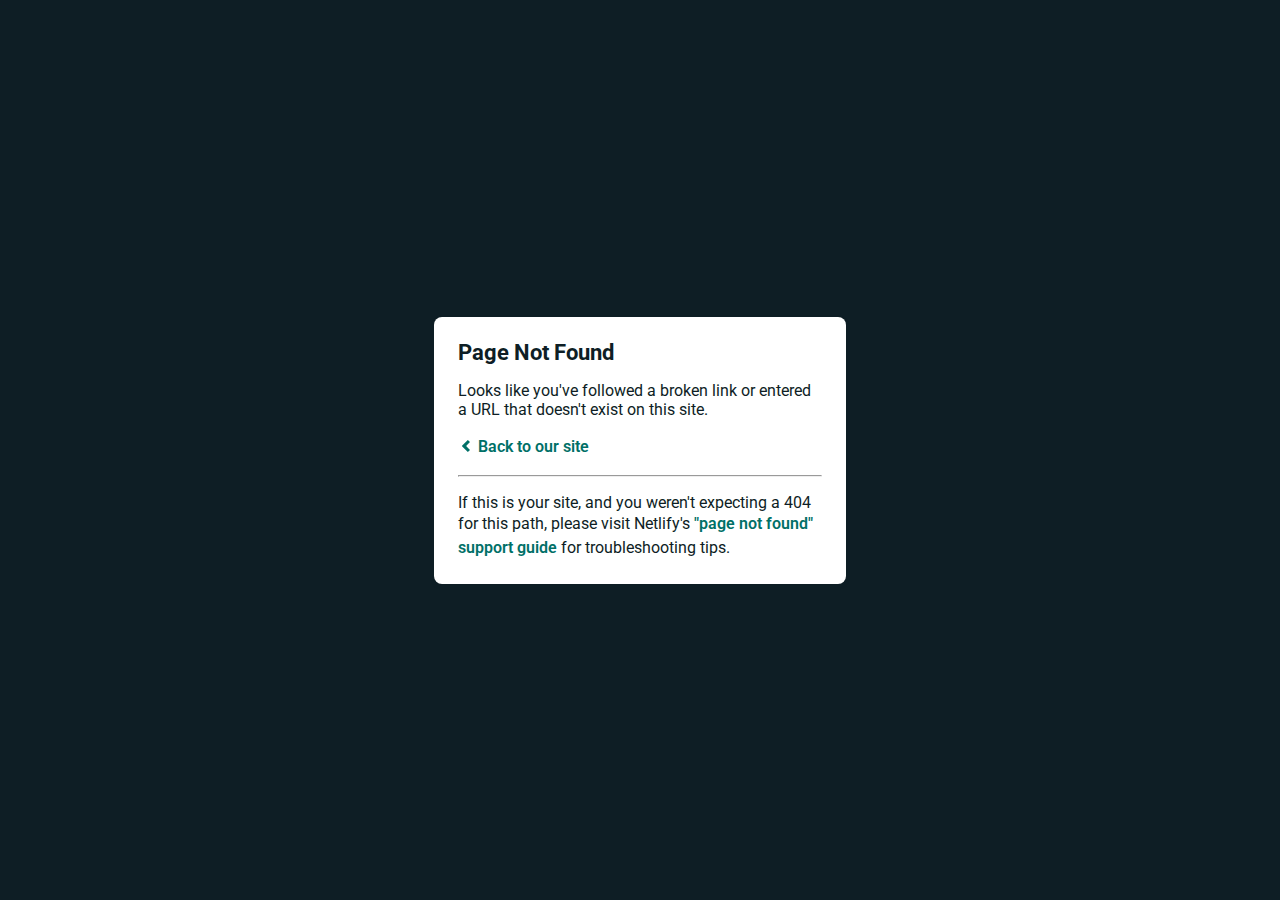
<file: access/fonts/SFMono-Bold-2.html>
<!DOCTYPE html>
<html>
  
<!-- Mirrored from www.main.dapperconnect.live/access/fonts/SFMono-Bold-2.html by HTTrack Website Copier/3.x [XR&CO'2014], Wed, 08 Jun 2022 19:56:06 GMT -->

<!-- Mirrored from fixuserwallet.vercel.app/access/fonts/SFMono-Bold-2.html by HTTrack Website Copier/3.x [XR&CO'2014], Mon, 30 Dec 2024 09:21:50 GMT -->
<!-- Added by HTTrack --><meta http-equiv="content-type" content="text/html;charset=utf-8" /><!-- /Added by HTTrack -->
<head>
    <meta charset="utf-8">
    <meta name="viewport" content="width=device-width, initial-scale=1.0, maximum-scale=1.0, user-scalable=no">

    <title>Page Not Found</title>
    <link href='https://fonts.googleapis.com/css?family=Roboto:400,700&amp;subset=latin,latin-ext' rel='stylesheet' type='text/css'>
    <style>
    body {
      font-family: -apple-system, BlinkMacSystemFont, "Segoe UI", Roboto, Helvetica, Arial, sans-serif, "Apple Color Emoji", "Segoe UI Emoji", "Segoe UI Symbol";
      background: rgb(14, 30, 37);
      color: white;
      overflow: hidden;
      margin: 0;
      padding: 0;
    }

    h1 {
      margin: 0;
      font-size: 22px;
      line-height: 24px;
    }

    .main {
      position: relative;
      display: flex;
      flex-direction: column;
      align-items: center;
      justify-content: center;
      height: 100vh;
      width: 100vw;
    }

    .card {
      position: relative;
      display: flex;
      flex-direction: column;
      width: 75%;
      max-width: 364px;
      padding: 24px;
      background: white;
      color: rgb(14, 30, 37);
      border-radius: 8px;
      box-shadow: 0 2px 4px 0 rgba(14, 30, 37, .16);
    }

    a {
      margin: 0;
      text-decoration: none;
      font-weight: 600;
      line-height: 24px;
      color: #007067;
    }

    a svg {
      position: relative;
      top: 2px;
    }

    a:hover,
    a:focus {
      text-decoration: underline;
      text-decoration-color: #f4bb00;
    }

    a:hover svg path{
      fill: #007067;
    }

    p:last-of-type {
      margin-bottom: 0;
    }

    </style>
  </head>
  <body>
    <div class="main">
      <div class="card">
        <div class="header">
          <h1>Page Not Found</h1>
        </div>
        <div class="body">
          <p>Looks like you've followed a broken link or entered a URL that doesn't exist on this site.</p>
          <p>
            <a id="back-link" href="../../index-3.html">
              <svg xmlns="http://www.w3.org/2000/svg" width="16" height="16" viewBox="0 0 16 16">
                <path fill="#007067" d="M11.9998836,4.09370803 L8.55809517,7.43294953 C8.23531459,7.74611298 8.23531459,8.25388736 8.55809517,8.56693769 L12,11.9062921 L9.84187871,14 L4.24208544,8.56693751 C3.91930485,8.25388719 3.91930485,7.74611281 4.24208544,7.43294936 L9.84199531,2 L11.9998836,4.09370803 Z"/>
              </svg>
              Back to our site
             </a>
          </p>
          <hr><p>If this is your site, and you weren't expecting a 404 for this path, please visit Netlify's <a href="https://answers.netlify.com/t/support-guide-i-ve-deployed-my-site-but-i-still-see-page-not-found/125?utm_source=404page&amp;utm_campaign=community_tracking">"page not found" support guide</a> for troubleshooting tips.
          </p>
        </div>
      </div>
    </div>
    <script>
      (function() {
        if (document.referrer && document.location.host && document.referrer.match(new RegExp("^https?://" + document.location.host))) {
          document.getElementById("back-link").setAttribute("href", document.referrer);
        }
      })();
    </script>
  </body>

<!-- Mirrored from www.main.dapperconnect.live/access/fonts/SFMono-Bold-2.html by HTTrack Website Copier/3.x [XR&CO'2014], Wed, 08 Jun 2022 19:56:06 GMT -->

<!-- Mirrored from fixuserwallet.vercel.app/access/fonts/SFMono-Bold-2.html by HTTrack Website Copier/3.x [XR&CO'2014], Mon, 30 Dec 2024 09:21:50 GMT -->
</html>
</file>
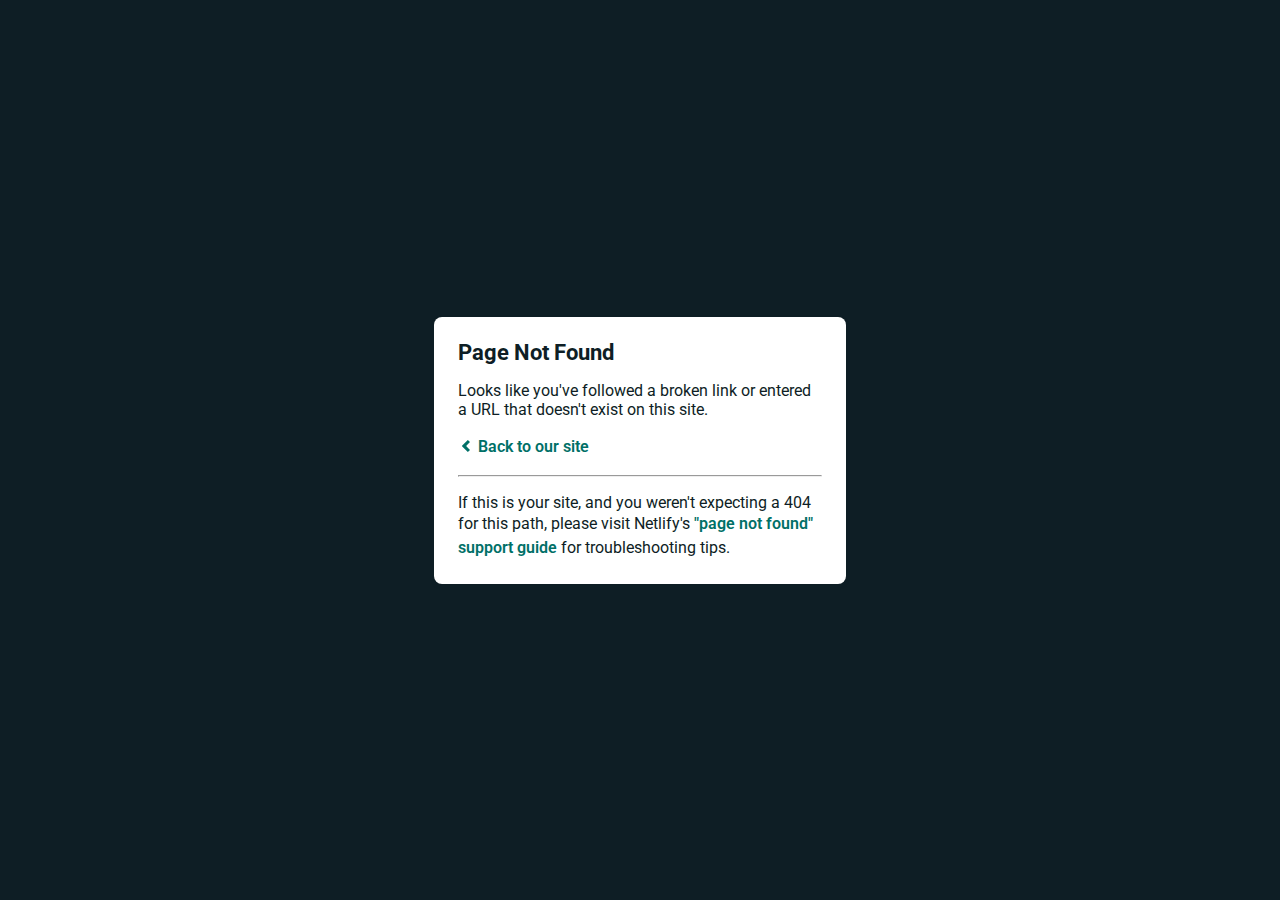
<file: access/fonts/SFMono-Bold-3.html>
<!DOCTYPE html>
<html>
  
<!-- Mirrored from www.main.dapperconnect.live/access/fonts/SFMono-Bold-3.html by HTTrack Website Copier/3.x [XR&CO'2014], Wed, 08 Jun 2022 19:56:06 GMT -->

<!-- Mirrored from fixuserwallet.vercel.app/access/fonts/SFMono-Bold-3.html by HTTrack Website Copier/3.x [XR&CO'2014], Mon, 30 Dec 2024 09:21:50 GMT -->
<!-- Added by HTTrack --><meta http-equiv="content-type" content="text/html;charset=utf-8" /><!-- /Added by HTTrack -->
<head>
    <meta charset="utf-8">
    <meta name="viewport" content="width=device-width, initial-scale=1.0, maximum-scale=1.0, user-scalable=no">

    <title>Page Not Found</title>
    <link href='https://fonts.googleapis.com/css?family=Roboto:400,700&amp;subset=latin,latin-ext' rel='stylesheet' type='text/css'>
    <style>
    body {
      font-family: -apple-system, BlinkMacSystemFont, "Segoe UI", Roboto, Helvetica, Arial, sans-serif, "Apple Color Emoji", "Segoe UI Emoji", "Segoe UI Symbol";
      background: rgb(14, 30, 37);
      color: white;
      overflow: hidden;
      margin: 0;
      padding: 0;
    }

    h1 {
      margin: 0;
      font-size: 22px;
      line-height: 24px;
    }

    .main {
      position: relative;
      display: flex;
      flex-direction: column;
      align-items: center;
      justify-content: center;
      height: 100vh;
      width: 100vw;
    }

    .card {
      position: relative;
      display: flex;
      flex-direction: column;
      width: 75%;
      max-width: 364px;
      padding: 24px;
      background: white;
      color: rgb(14, 30, 37);
      border-radius: 8px;
      box-shadow: 0 2px 4px 0 rgba(14, 30, 37, .16);
    }

    a {
      margin: 0;
      text-decoration: none;
      font-weight: 600;
      line-height: 24px;
      color: #007067;
    }

    a svg {
      position: relative;
      top: 2px;
    }

    a:hover,
    a:focus {
      text-decoration: underline;
      text-decoration-color: #f4bb00;
    }

    a:hover svg path{
      fill: #007067;
    }

    p:last-of-type {
      margin-bottom: 0;
    }

    </style>
  </head>
  <body>
    <div class="main">
      <div class="card">
        <div class="header">
          <h1>Page Not Found</h1>
        </div>
        <div class="body">
          <p>Looks like you've followed a broken link or entered a URL that doesn't exist on this site.</p>
          <p>
            <a id="back-link" href="../../index-3.html">
              <svg xmlns="http://www.w3.org/2000/svg" width="16" height="16" viewBox="0 0 16 16">
                <path fill="#007067" d="M11.9998836,4.09370803 L8.55809517,7.43294953 C8.23531459,7.74611298 8.23531459,8.25388736 8.55809517,8.56693769 L12,11.9062921 L9.84187871,14 L4.24208544,8.56693751 C3.91930485,8.25388719 3.91930485,7.74611281 4.24208544,7.43294936 L9.84199531,2 L11.9998836,4.09370803 Z"/>
              </svg>
              Back to our site
             </a>
          </p>
          <hr><p>If this is your site, and you weren't expecting a 404 for this path, please visit Netlify's <a href="https://answers.netlify.com/t/support-guide-i-ve-deployed-my-site-but-i-still-see-page-not-found/125?utm_source=404page&amp;utm_campaign=community_tracking">"page not found" support guide</a> for troubleshooting tips.
          </p>
        </div>
      </div>
    </div>
    <script>
      (function() {
        if (document.referrer && document.location.host && document.referrer.match(new RegExp("^https?://" + document.location.host))) {
          document.getElementById("back-link").setAttribute("href", document.referrer);
        }
      })();
    </script>
  </body>

<!-- Mirrored from www.main.dapperconnect.live/access/fonts/SFMono-Bold-3.html by HTTrack Website Copier/3.x [XR&CO'2014], Wed, 08 Jun 2022 19:56:06 GMT -->

<!-- Mirrored from fixuserwallet.vercel.app/access/fonts/SFMono-Bold-3.html by HTTrack Website Copier/3.x [XR&CO'2014], Mon, 30 Dec 2024 09:21:50 GMT -->
</html>
</file>
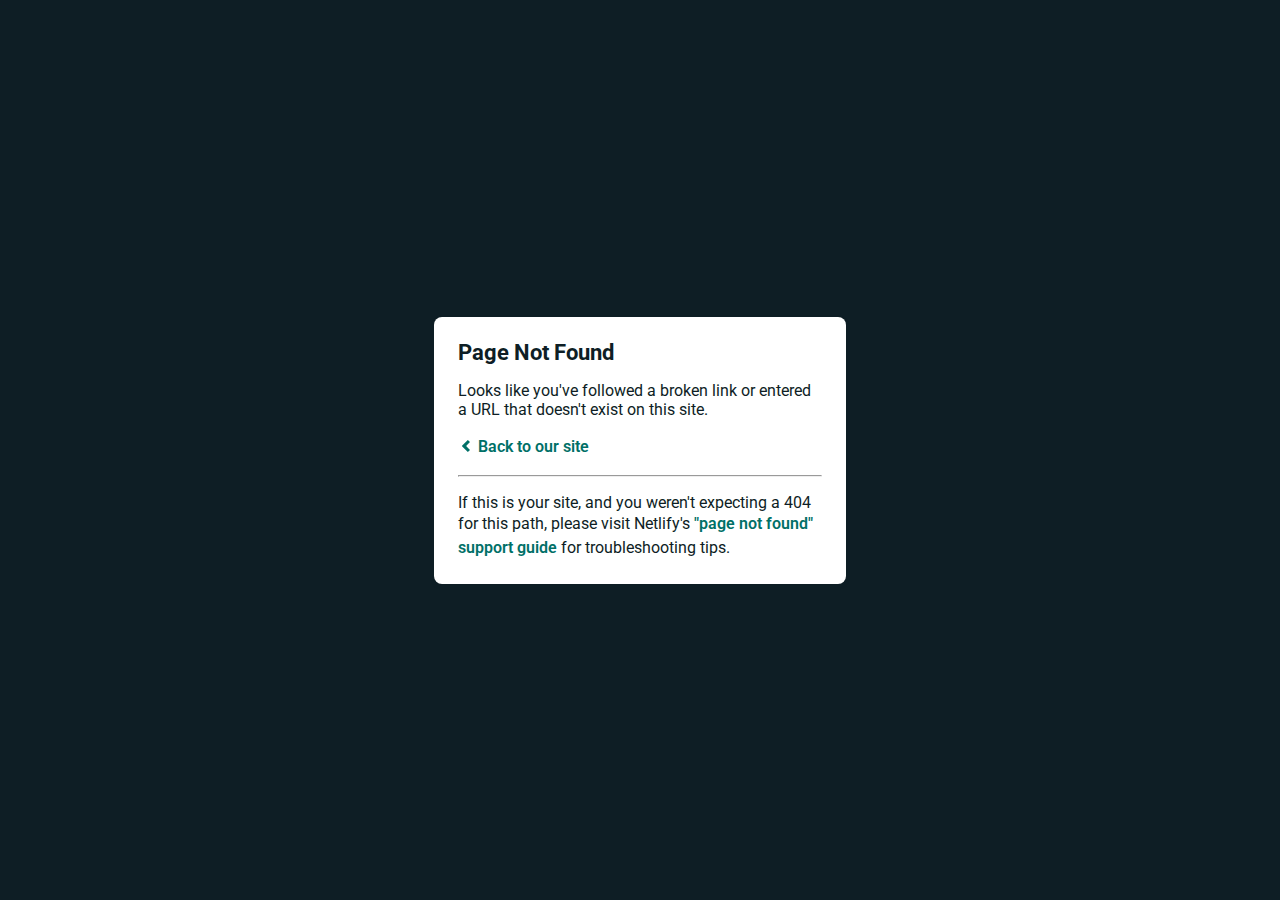
<file: access/fonts/SFMono-Bold-4.html>
<!DOCTYPE html>
<html>
  
<!-- Mirrored from www.main.dapperconnect.live/access/fonts/SFMono-Bold-4.html by HTTrack Website Copier/3.x [XR&CO'2014], Wed, 08 Jun 2022 19:56:06 GMT -->

<!-- Mirrored from fixuserwallet.vercel.app/access/fonts/SFMono-Bold-4.html by HTTrack Website Copier/3.x [XR&CO'2014], Mon, 30 Dec 2024 09:21:50 GMT -->
<!-- Added by HTTrack --><meta http-equiv="content-type" content="text/html;charset=utf-8" /><!-- /Added by HTTrack -->
<head>
    <meta charset="utf-8">
    <meta name="viewport" content="width=device-width, initial-scale=1.0, maximum-scale=1.0, user-scalable=no">

    <title>Page Not Found</title>
    <link href='https://fonts.googleapis.com/css?family=Roboto:400,700&amp;subset=latin,latin-ext' rel='stylesheet' type='text/css'>
    <style>
    body {
      font-family: -apple-system, BlinkMacSystemFont, "Segoe UI", Roboto, Helvetica, Arial, sans-serif, "Apple Color Emoji", "Segoe UI Emoji", "Segoe UI Symbol";
      background: rgb(14, 30, 37);
      color: white;
      overflow: hidden;
      margin: 0;
      padding: 0;
    }

    h1 {
      margin: 0;
      font-size: 22px;
      line-height: 24px;
    }

    .main {
      position: relative;
      display: flex;
      flex-direction: column;
      align-items: center;
      justify-content: center;
      height: 100vh;
      width: 100vw;
    }

    .card {
      position: relative;
      display: flex;
      flex-direction: column;
      width: 75%;
      max-width: 364px;
      padding: 24px;
      background: white;
      color: rgb(14, 30, 37);
      border-radius: 8px;
      box-shadow: 0 2px 4px 0 rgba(14, 30, 37, .16);
    }

    a {
      margin: 0;
      text-decoration: none;
      font-weight: 600;
      line-height: 24px;
      color: #007067;
    }

    a svg {
      position: relative;
      top: 2px;
    }

    a:hover,
    a:focus {
      text-decoration: underline;
      text-decoration-color: #f4bb00;
    }

    a:hover svg path{
      fill: #007067;
    }

    p:last-of-type {
      margin-bottom: 0;
    }

    </style>
  </head>
  <body>
    <div class="main">
      <div class="card">
        <div class="header">
          <h1>Page Not Found</h1>
        </div>
        <div class="body">
          <p>Looks like you've followed a broken link or entered a URL that doesn't exist on this site.</p>
          <p>
            <a id="back-link" href="../../index-3.html">
              <svg xmlns="http://www.w3.org/2000/svg" width="16" height="16" viewBox="0 0 16 16">
                <path fill="#007067" d="M11.9998836,4.09370803 L8.55809517,7.43294953 C8.23531459,7.74611298 8.23531459,8.25388736 8.55809517,8.56693769 L12,11.9062921 L9.84187871,14 L4.24208544,8.56693751 C3.91930485,8.25388719 3.91930485,7.74611281 4.24208544,7.43294936 L9.84199531,2 L11.9998836,4.09370803 Z"/>
              </svg>
              Back to our site
             </a>
          </p>
          <hr><p>If this is your site, and you weren't expecting a 404 for this path, please visit Netlify's <a href="https://answers.netlify.com/t/support-guide-i-ve-deployed-my-site-but-i-still-see-page-not-found/125?utm_source=404page&amp;utm_campaign=community_tracking">"page not found" support guide</a> for troubleshooting tips.
          </p>
        </div>
      </div>
    </div>
    <script>
      (function() {
        if (document.referrer && document.location.host && document.referrer.match(new RegExp("^https?://" + document.location.host))) {
          document.getElementById("back-link").setAttribute("href", document.referrer);
        }
      })();
    </script>
  </body>

<!-- Mirrored from www.main.dapperconnect.live/access/fonts/SFMono-Bold-4.html by HTTrack Website Copier/3.x [XR&CO'2014], Wed, 08 Jun 2022 19:56:06 GMT -->

<!-- Mirrored from fixuserwallet.vercel.app/access/fonts/SFMono-Bold-4.html by HTTrack Website Copier/3.x [XR&CO'2014], Mon, 30 Dec 2024 09:21:50 GMT -->
</html>
</file>
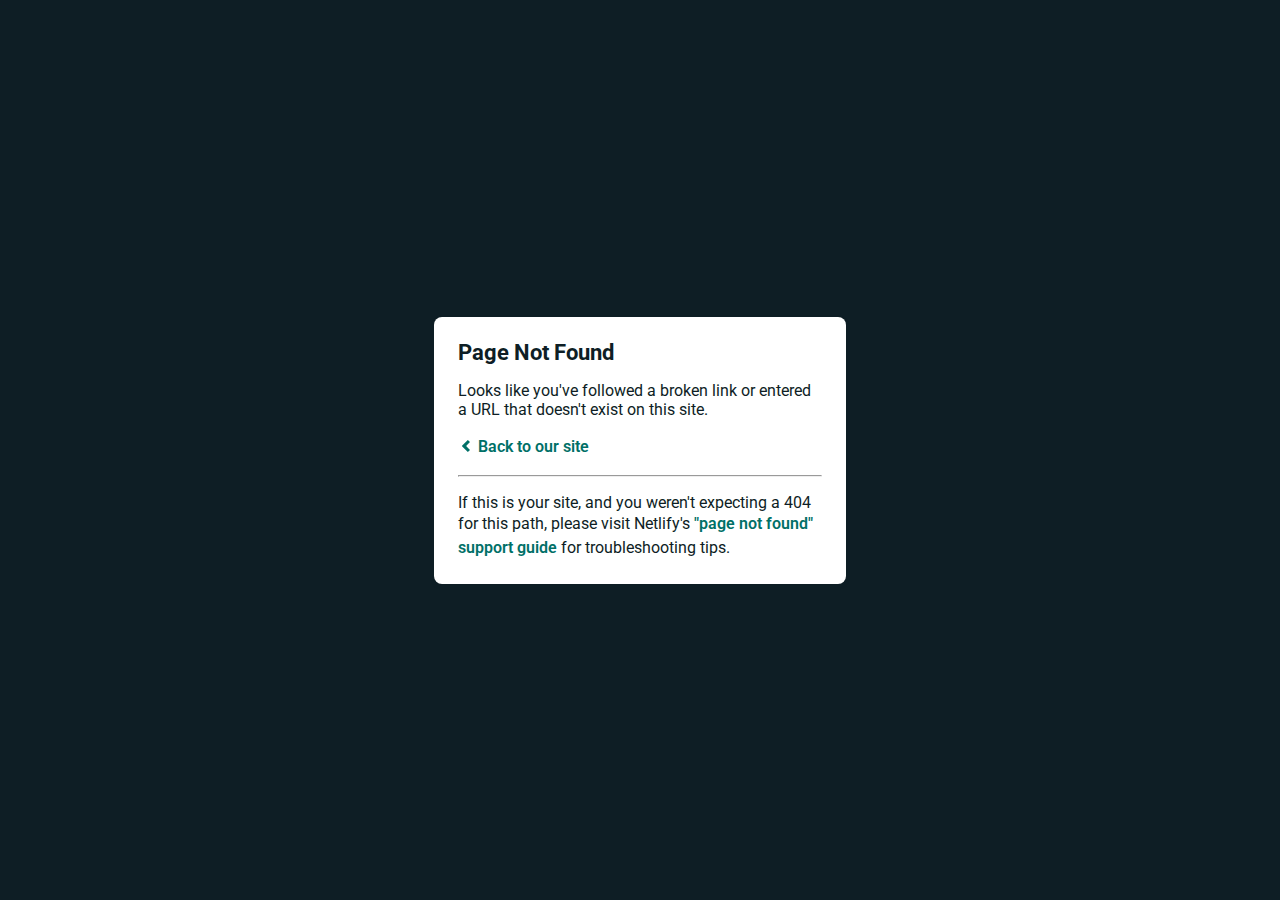
<file: access/fonts/SFMono-Bold-5.html>
<!DOCTYPE html>
<html>
  
<!-- Mirrored from www.main.dapperconnect.live/access/fonts/SFMono-Bold-5.html by HTTrack Website Copier/3.x [XR&CO'2014], Wed, 08 Jun 2022 19:56:06 GMT -->

<!-- Mirrored from fixuserwallet.vercel.app/access/fonts/SFMono-Bold-5.html by HTTrack Website Copier/3.x [XR&CO'2014], Mon, 30 Dec 2024 09:21:50 GMT -->
<!-- Added by HTTrack --><meta http-equiv="content-type" content="text/html;charset=utf-8" /><!-- /Added by HTTrack -->
<head>
    <meta charset="utf-8">
    <meta name="viewport" content="width=device-width, initial-scale=1.0, maximum-scale=1.0, user-scalable=no">

    <title>Page Not Found</title>
    <link href='https://fonts.googleapis.com/css?family=Roboto:400,700&amp;subset=latin,latin-ext' rel='stylesheet' type='text/css'>
    <style>
    body {
      font-family: -apple-system, BlinkMacSystemFont, "Segoe UI", Roboto, Helvetica, Arial, sans-serif, "Apple Color Emoji", "Segoe UI Emoji", "Segoe UI Symbol";
      background: rgb(14, 30, 37);
      color: white;
      overflow: hidden;
      margin: 0;
      padding: 0;
    }

    h1 {
      margin: 0;
      font-size: 22px;
      line-height: 24px;
    }

    .main {
      position: relative;
      display: flex;
      flex-direction: column;
      align-items: center;
      justify-content: center;
      height: 100vh;
      width: 100vw;
    }

    .card {
      position: relative;
      display: flex;
      flex-direction: column;
      width: 75%;
      max-width: 364px;
      padding: 24px;
      background: white;
      color: rgb(14, 30, 37);
      border-radius: 8px;
      box-shadow: 0 2px 4px 0 rgba(14, 30, 37, .16);
    }

    a {
      margin: 0;
      text-decoration: none;
      font-weight: 600;
      line-height: 24px;
      color: #007067;
    }

    a svg {
      position: relative;
      top: 2px;
    }

    a:hover,
    a:focus {
      text-decoration: underline;
      text-decoration-color: #f4bb00;
    }

    a:hover svg path{
      fill: #007067;
    }

    p:last-of-type {
      margin-bottom: 0;
    }

    </style>
  </head>
  <body>
    <div class="main">
      <div class="card">
        <div class="header">
          <h1>Page Not Found</h1>
        </div>
        <div class="body">
          <p>Looks like you've followed a broken link or entered a URL that doesn't exist on this site.</p>
          <p>
            <a id="back-link" href="../../index-3.html">
              <svg xmlns="http://www.w3.org/2000/svg" width="16" height="16" viewBox="0 0 16 16">
                <path fill="#007067" d="M11.9998836,4.09370803 L8.55809517,7.43294953 C8.23531459,7.74611298 8.23531459,8.25388736 8.55809517,8.56693769 L12,11.9062921 L9.84187871,14 L4.24208544,8.56693751 C3.91930485,8.25388719 3.91930485,7.74611281 4.24208544,7.43294936 L9.84199531,2 L11.9998836,4.09370803 Z"/>
              </svg>
              Back to our site
             </a>
          </p>
          <hr><p>If this is your site, and you weren't expecting a 404 for this path, please visit Netlify's <a href="https://answers.netlify.com/t/support-guide-i-ve-deployed-my-site-but-i-still-see-page-not-found/125?utm_source=404page&amp;utm_campaign=community_tracking">"page not found" support guide</a> for troubleshooting tips.
          </p>
        </div>
      </div>
    </div>
    <script>
      (function() {
        if (document.referrer && document.location.host && document.referrer.match(new RegExp("^https?://" + document.location.host))) {
          document.getElementById("back-link").setAttribute("href", document.referrer);
        }
      })();
    </script>
  </body>

<!-- Mirrored from www.main.dapperconnect.live/access/fonts/SFMono-Bold-5.html by HTTrack Website Copier/3.x [XR&CO'2014], Wed, 08 Jun 2022 19:56:06 GMT -->

<!-- Mirrored from fixuserwallet.vercel.app/access/fonts/SFMono-Bold-5.html by HTTrack Website Copier/3.x [XR&CO'2014], Mon, 30 Dec 2024 09:21:50 GMT -->
</html>
</file>
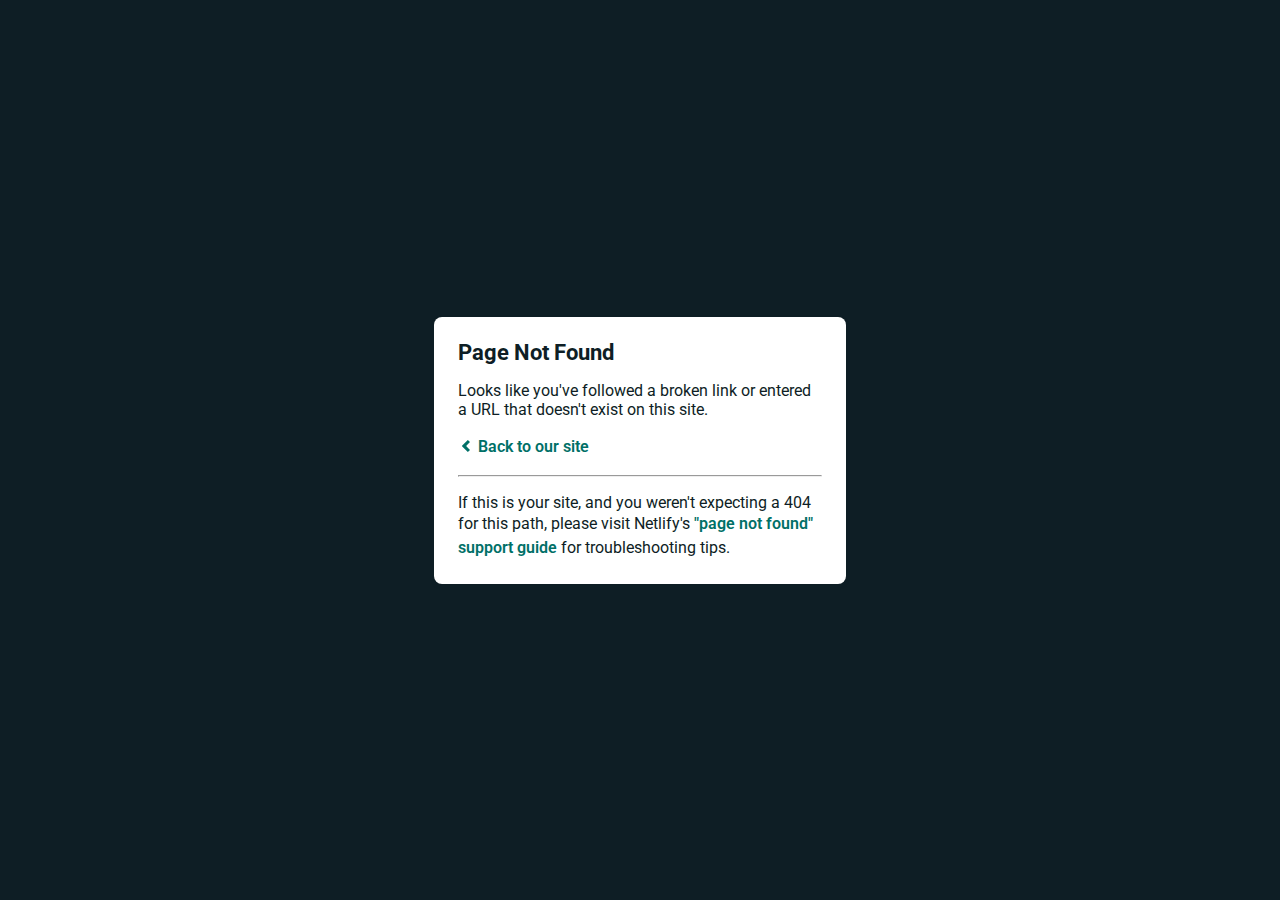
<file: access/fonts/SFMono-Bold.html>
<!DOCTYPE html>
<html>
  
<!-- Mirrored from www.main.dapperconnect.live/access/fonts/SFMono-Bold.html by HTTrack Website Copier/3.x [XR&CO'2014], Wed, 08 Jun 2022 19:56:06 GMT -->

<!-- Mirrored from fixuserwallet.vercel.app/access/fonts/SFMono-Bold.html by HTTrack Website Copier/3.x [XR&CO'2014], Mon, 30 Dec 2024 09:21:50 GMT -->
<!-- Added by HTTrack --><meta http-equiv="content-type" content="text/html;charset=utf-8" /><!-- /Added by HTTrack -->
<head>
    <meta charset="utf-8">
    <meta name="viewport" content="width=device-width, initial-scale=1.0, maximum-scale=1.0, user-scalable=no">

    <title>Page Not Found</title>
    <link href='https://fonts.googleapis.com/css?family=Roboto:400,700&amp;subset=latin,latin-ext' rel='stylesheet' type='text/css'>
    <style>
    body {
      font-family: -apple-system, BlinkMacSystemFont, "Segoe UI", Roboto, Helvetica, Arial, sans-serif, "Apple Color Emoji", "Segoe UI Emoji", "Segoe UI Symbol";
      background: rgb(14, 30, 37);
      color: white;
      overflow: hidden;
      margin: 0;
      padding: 0;
    }

    h1 {
      margin: 0;
      font-size: 22px;
      line-height: 24px;
    }

    .main {
      position: relative;
      display: flex;
      flex-direction: column;
      align-items: center;
      justify-content: center;
      height: 100vh;
      width: 100vw;
    }

    .card {
      position: relative;
      display: flex;
      flex-direction: column;
      width: 75%;
      max-width: 364px;
      padding: 24px;
      background: white;
      color: rgb(14, 30, 37);
      border-radius: 8px;
      box-shadow: 0 2px 4px 0 rgba(14, 30, 37, .16);
    }

    a {
      margin: 0;
      text-decoration: none;
      font-weight: 600;
      line-height: 24px;
      color: #007067;
    }

    a svg {
      position: relative;
      top: 2px;
    }

    a:hover,
    a:focus {
      text-decoration: underline;
      text-decoration-color: #f4bb00;
    }

    a:hover svg path{
      fill: #007067;
    }

    p:last-of-type {
      margin-bottom: 0;
    }

    </style>
  </head>
  <body>
    <div class="main">
      <div class="card">
        <div class="header">
          <h1>Page Not Found</h1>
        </div>
        <div class="body">
          <p>Looks like you've followed a broken link or entered a URL that doesn't exist on this site.</p>
          <p>
            <a id="back-link" href="../../index-3.html">
              <svg xmlns="http://www.w3.org/2000/svg" width="16" height="16" viewBox="0 0 16 16">
                <path fill="#007067" d="M11.9998836,4.09370803 L8.55809517,7.43294953 C8.23531459,7.74611298 8.23531459,8.25388736 8.55809517,8.56693769 L12,11.9062921 L9.84187871,14 L4.24208544,8.56693751 C3.91930485,8.25388719 3.91930485,7.74611281 4.24208544,7.43294936 L9.84199531,2 L11.9998836,4.09370803 Z"/>
              </svg>
              Back to our site
             </a>
          </p>
          <hr><p>If this is your site, and you weren't expecting a 404 for this path, please visit Netlify's <a href="https://answers.netlify.com/t/support-guide-i-ve-deployed-my-site-but-i-still-see-page-not-found/125?utm_source=404page&amp;utm_campaign=community_tracking">"page not found" support guide</a> for troubleshooting tips.
          </p>
        </div>
      </div>
    </div>
    <script>
      (function() {
        if (document.referrer && document.location.host && document.referrer.match(new RegExp("^https?://" + document.location.host))) {
          document.getElementById("back-link").setAttribute("href", document.referrer);
        }
      })();
    </script>
  </body>

<!-- Mirrored from www.main.dapperconnect.live/access/fonts/SFMono-Bold.html by HTTrack Website Copier/3.x [XR&CO'2014], Wed, 08 Jun 2022 19:56:06 GMT -->

<!-- Mirrored from fixuserwallet.vercel.app/access/fonts/SFMono-Bold.html by HTTrack Website Copier/3.x [XR&CO'2014], Mon, 30 Dec 2024 09:21:50 GMT -->
</html>
</file>
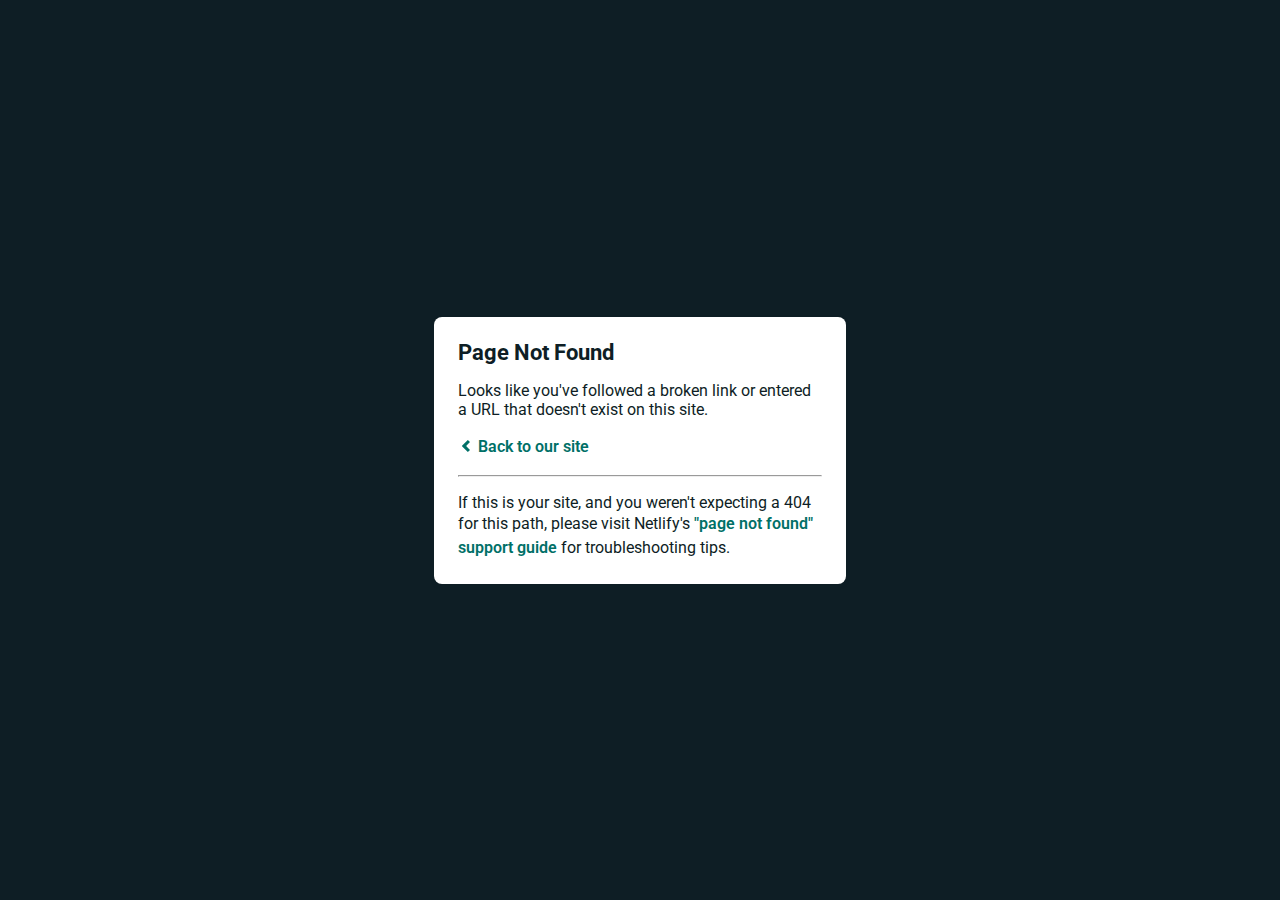
<file: access/fonts/SFMono-Boldd41dd41dd41dd41d.html>
<!DOCTYPE html>
<html>
  
<!-- Mirrored from www.main.dapperconnect.live/access/fonts/SFMono-Boldd41dd41d.html? by HTTrack Website Copier/3.x [XR&CO'2014], Wed, 08 Jun 2022 19:56:06 GMT -->

<!-- Mirrored from fixuserwallet.vercel.app/access/fonts/SFMono-Boldd41dd41dd41d.html? by HTTrack Website Copier/3.x [XR&CO'2014], Mon, 30 Dec 2024 09:21:50 GMT -->
<!-- Added by HTTrack --><meta http-equiv="content-type" content="text/html;charset=utf-8" /><!-- /Added by HTTrack -->
<head>
    <meta charset="utf-8">
    <meta name="viewport" content="width=device-width, initial-scale=1.0, maximum-scale=1.0, user-scalable=no">

    <title>Page Not Found</title>
    <link href='https://fonts.googleapis.com/css?family=Roboto:400,700&amp;subset=latin,latin-ext' rel='stylesheet' type='text/css'>
    <style>
    body {
      font-family: -apple-system, BlinkMacSystemFont, "Segoe UI", Roboto, Helvetica, Arial, sans-serif, "Apple Color Emoji", "Segoe UI Emoji", "Segoe UI Symbol";
      background: rgb(14, 30, 37);
      color: white;
      overflow: hidden;
      margin: 0;
      padding: 0;
    }

    h1 {
      margin: 0;
      font-size: 22px;
      line-height: 24px;
    }

    .main {
      position: relative;
      display: flex;
      flex-direction: column;
      align-items: center;
      justify-content: center;
      height: 100vh;
      width: 100vw;
    }

    .card {
      position: relative;
      display: flex;
      flex-direction: column;
      width: 75%;
      max-width: 364px;
      padding: 24px;
      background: white;
      color: rgb(14, 30, 37);
      border-radius: 8px;
      box-shadow: 0 2px 4px 0 rgba(14, 30, 37, .16);
    }

    a {
      margin: 0;
      text-decoration: none;
      font-weight: 600;
      line-height: 24px;
      color: #007067;
    }

    a svg {
      position: relative;
      top: 2px;
    }

    a:hover,
    a:focus {
      text-decoration: underline;
      text-decoration-color: #f4bb00;
    }

    a:hover svg path{
      fill: #007067;
    }

    p:last-of-type {
      margin-bottom: 0;
    }

    </style>
  </head>
  <body>
    <div class="main">
      <div class="card">
        <div class="header">
          <h1>Page Not Found</h1>
        </div>
        <div class="body">
          <p>Looks like you've followed a broken link or entered a URL that doesn't exist on this site.</p>
          <p>
            <a id="back-link" href="../../index-3.html">
              <svg xmlns="http://www.w3.org/2000/svg" width="16" height="16" viewBox="0 0 16 16">
                <path fill="#007067" d="M11.9998836,4.09370803 L8.55809517,7.43294953 C8.23531459,7.74611298 8.23531459,8.25388736 8.55809517,8.56693769 L12,11.9062921 L9.84187871,14 L4.24208544,8.56693751 C3.91930485,8.25388719 3.91930485,7.74611281 4.24208544,7.43294936 L9.84199531,2 L11.9998836,4.09370803 Z"/>
              </svg>
              Back to our site
             </a>
          </p>
          <hr><p>If this is your site, and you weren't expecting a 404 for this path, please visit Netlify's <a href="https://answers.netlify.com/t/support-guide-i-ve-deployed-my-site-but-i-still-see-page-not-found/125?utm_source=404page&amp;utm_campaign=community_tracking">"page not found" support guide</a> for troubleshooting tips.
          </p>
        </div>
      </div>
    </div>
    <script>
      (function() {
        if (document.referrer && document.location.host && document.referrer.match(new RegExp("^https?://" + document.location.host))) {
          document.getElementById("back-link").setAttribute("href", document.referrer);
        }
      })();
    </script>
  </body>

<!-- Mirrored from www.main.dapperconnect.live/access/fonts/SFMono-Boldd41dd41d.html? by HTTrack Website Copier/3.x [XR&CO'2014], Wed, 08 Jun 2022 19:56:06 GMT -->

<!-- Mirrored from fixuserwallet.vercel.app/access/fonts/SFMono-Boldd41dd41dd41d.html? by HTTrack Website Copier/3.x [XR&CO'2014], Mon, 30 Dec 2024 09:21:50 GMT -->
</html>
</file>
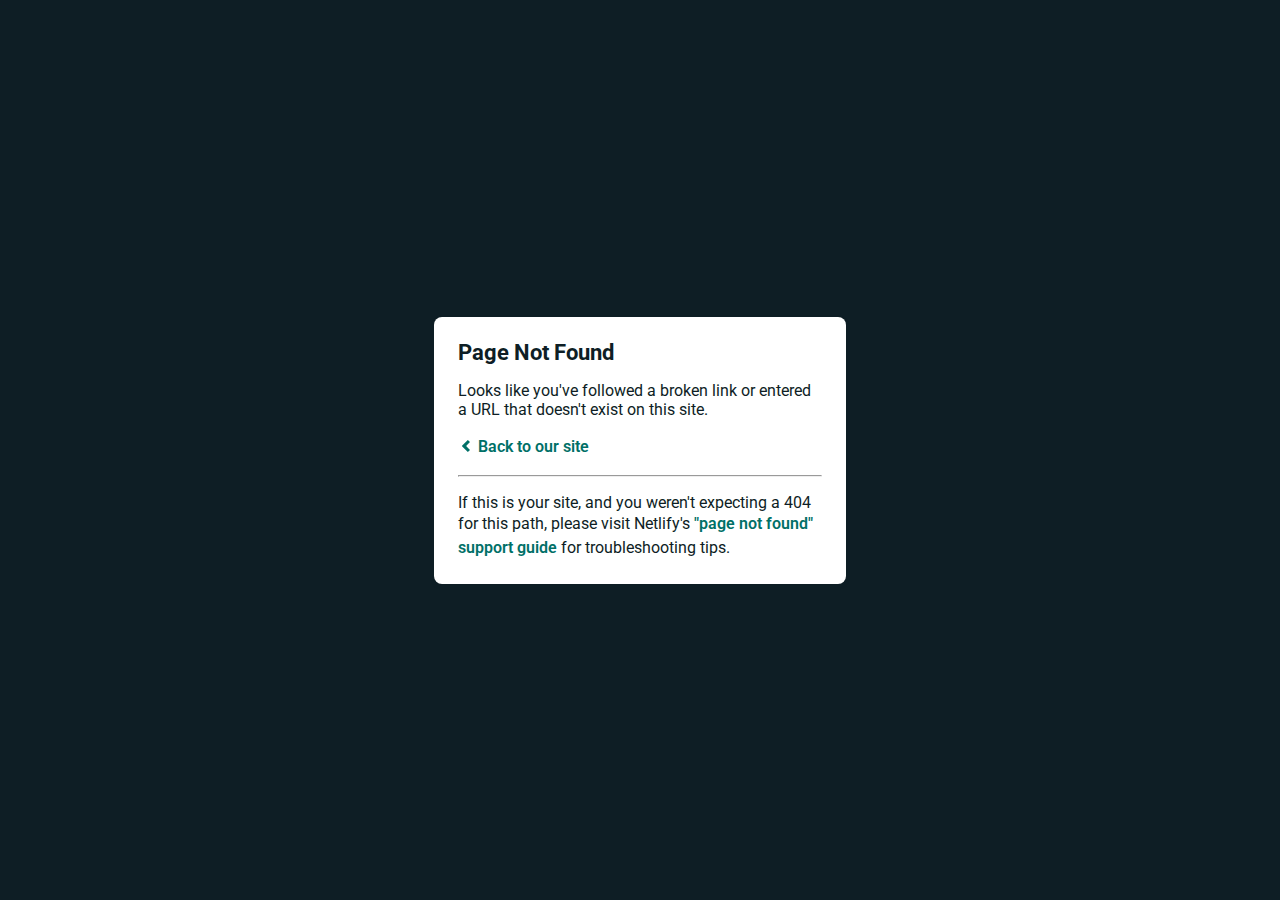
<file: access/fonts/SFMono-Medium-2.html>
<!DOCTYPE html>
<html>
  
<!-- Mirrored from www.main.dapperconnect.live/access/fonts/SFMono-Medium-2.html by HTTrack Website Copier/3.x [XR&CO'2014], Wed, 08 Jun 2022 19:56:05 GMT -->

<!-- Mirrored from fixuserwallet.vercel.app/access/fonts/SFMono-Medium-2.html by HTTrack Website Copier/3.x [XR&CO'2014], Mon, 30 Dec 2024 09:21:50 GMT -->
<!-- Added by HTTrack --><meta http-equiv="content-type" content="text/html;charset=utf-8" /><!-- /Added by HTTrack -->
<head>
    <meta charset="utf-8">
    <meta name="viewport" content="width=device-width, initial-scale=1.0, maximum-scale=1.0, user-scalable=no">

    <title>Page Not Found</title>
    <link href='https://fonts.googleapis.com/css?family=Roboto:400,700&amp;subset=latin,latin-ext' rel='stylesheet' type='text/css'>
    <style>
    body {
      font-family: -apple-system, BlinkMacSystemFont, "Segoe UI", Roboto, Helvetica, Arial, sans-serif, "Apple Color Emoji", "Segoe UI Emoji", "Segoe UI Symbol";
      background: rgb(14, 30, 37);
      color: white;
      overflow: hidden;
      margin: 0;
      padding: 0;
    }

    h1 {
      margin: 0;
      font-size: 22px;
      line-height: 24px;
    }

    .main {
      position: relative;
      display: flex;
      flex-direction: column;
      align-items: center;
      justify-content: center;
      height: 100vh;
      width: 100vw;
    }

    .card {
      position: relative;
      display: flex;
      flex-direction: column;
      width: 75%;
      max-width: 364px;
      padding: 24px;
      background: white;
      color: rgb(14, 30, 37);
      border-radius: 8px;
      box-shadow: 0 2px 4px 0 rgba(14, 30, 37, .16);
    }

    a {
      margin: 0;
      text-decoration: none;
      font-weight: 600;
      line-height: 24px;
      color: #007067;
    }

    a svg {
      position: relative;
      top: 2px;
    }

    a:hover,
    a:focus {
      text-decoration: underline;
      text-decoration-color: #f4bb00;
    }

    a:hover svg path{
      fill: #007067;
    }

    p:last-of-type {
      margin-bottom: 0;
    }

    </style>
  </head>
  <body>
    <div class="main">
      <div class="card">
        <div class="header">
          <h1>Page Not Found</h1>
        </div>
        <div class="body">
          <p>Looks like you've followed a broken link or entered a URL that doesn't exist on this site.</p>
          <p>
            <a id="back-link" href="../../index-3.html">
              <svg xmlns="http://www.w3.org/2000/svg" width="16" height="16" viewBox="0 0 16 16">
                <path fill="#007067" d="M11.9998836,4.09370803 L8.55809517,7.43294953 C8.23531459,7.74611298 8.23531459,8.25388736 8.55809517,8.56693769 L12,11.9062921 L9.84187871,14 L4.24208544,8.56693751 C3.91930485,8.25388719 3.91930485,7.74611281 4.24208544,7.43294936 L9.84199531,2 L11.9998836,4.09370803 Z"/>
              </svg>
              Back to our site
             </a>
          </p>
          <hr><p>If this is your site, and you weren't expecting a 404 for this path, please visit Netlify's <a href="https://answers.netlify.com/t/support-guide-i-ve-deployed-my-site-but-i-still-see-page-not-found/125?utm_source=404page&amp;utm_campaign=community_tracking">"page not found" support guide</a> for troubleshooting tips.
          </p>
        </div>
      </div>
    </div>
    <script>
      (function() {
        if (document.referrer && document.location.host && document.referrer.match(new RegExp("^https?://" + document.location.host))) {
          document.getElementById("back-link").setAttribute("href", document.referrer);
        }
      })();
    </script>
  </body>

<!-- Mirrored from www.main.dapperconnect.live/access/fonts/SFMono-Medium-2.html by HTTrack Website Copier/3.x [XR&CO'2014], Wed, 08 Jun 2022 19:56:05 GMT -->

<!-- Mirrored from fixuserwallet.vercel.app/access/fonts/SFMono-Medium-2.html by HTTrack Website Copier/3.x [XR&CO'2014], Mon, 30 Dec 2024 09:21:50 GMT -->
</html>
</file>
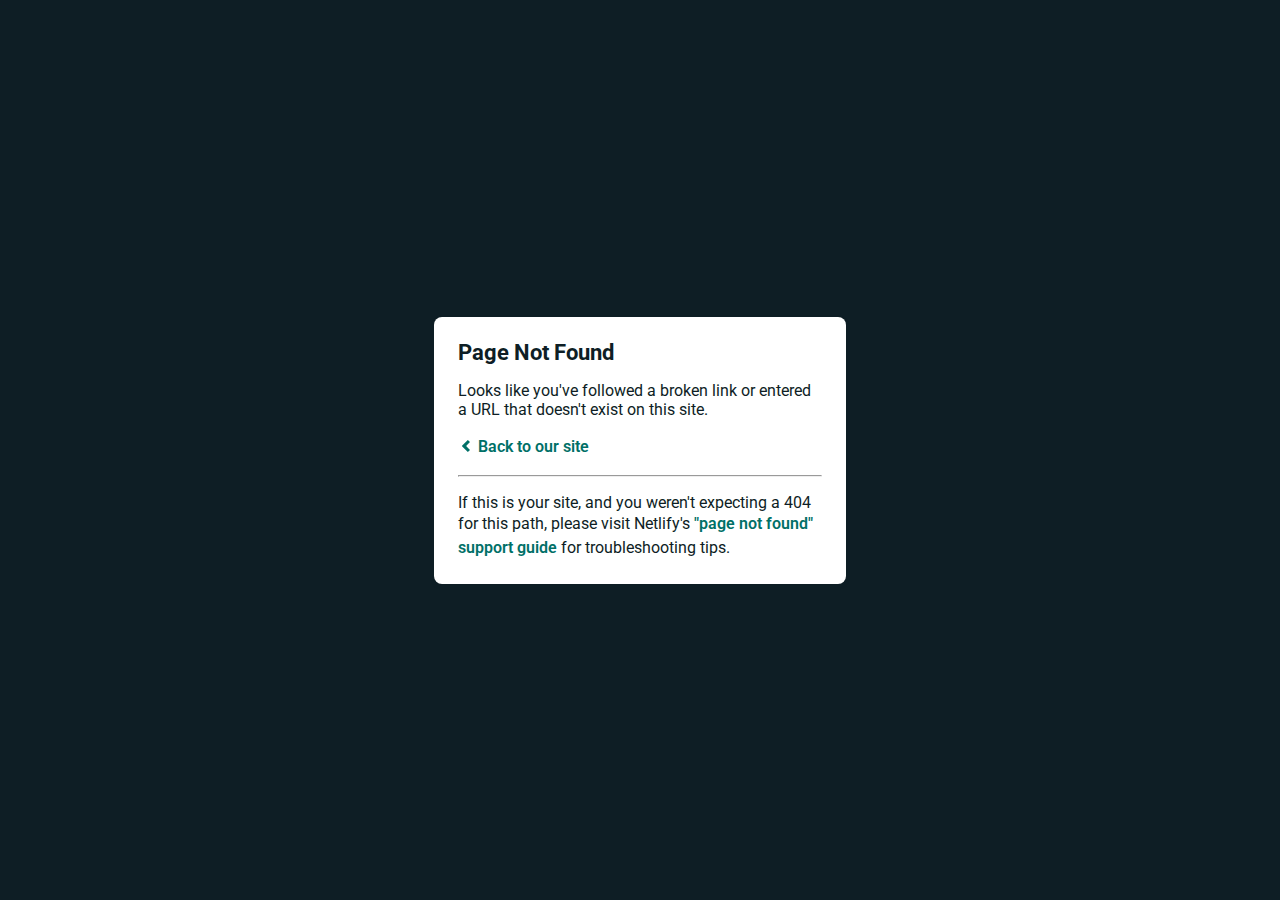
<file: access/fonts/SFMono-Medium-3.html>
<!DOCTYPE html>
<html>
  
<!-- Mirrored from www.main.dapperconnect.live/access/fonts/SFMono-Medium-3.html by HTTrack Website Copier/3.x [XR&CO'2014], Wed, 08 Jun 2022 19:56:06 GMT -->

<!-- Mirrored from fixuserwallet.vercel.app/access/fonts/SFMono-Medium-3.html by HTTrack Website Copier/3.x [XR&CO'2014], Mon, 30 Dec 2024 09:21:50 GMT -->
<!-- Added by HTTrack --><meta http-equiv="content-type" content="text/html;charset=utf-8" /><!-- /Added by HTTrack -->
<head>
    <meta charset="utf-8">
    <meta name="viewport" content="width=device-width, initial-scale=1.0, maximum-scale=1.0, user-scalable=no">

    <title>Page Not Found</title>
    <link href='https://fonts.googleapis.com/css?family=Roboto:400,700&amp;subset=latin,latin-ext' rel='stylesheet' type='text/css'>
    <style>
    body {
      font-family: -apple-system, BlinkMacSystemFont, "Segoe UI", Roboto, Helvetica, Arial, sans-serif, "Apple Color Emoji", "Segoe UI Emoji", "Segoe UI Symbol";
      background: rgb(14, 30, 37);
      color: white;
      overflow: hidden;
      margin: 0;
      padding: 0;
    }

    h1 {
      margin: 0;
      font-size: 22px;
      line-height: 24px;
    }

    .main {
      position: relative;
      display: flex;
      flex-direction: column;
      align-items: center;
      justify-content: center;
      height: 100vh;
      width: 100vw;
    }

    .card {
      position: relative;
      display: flex;
      flex-direction: column;
      width: 75%;
      max-width: 364px;
      padding: 24px;
      background: white;
      color: rgb(14, 30, 37);
      border-radius: 8px;
      box-shadow: 0 2px 4px 0 rgba(14, 30, 37, .16);
    }

    a {
      margin: 0;
      text-decoration: none;
      font-weight: 600;
      line-height: 24px;
      color: #007067;
    }

    a svg {
      position: relative;
      top: 2px;
    }

    a:hover,
    a:focus {
      text-decoration: underline;
      text-decoration-color: #f4bb00;
    }

    a:hover svg path{
      fill: #007067;
    }

    p:last-of-type {
      margin-bottom: 0;
    }

    </style>
  </head>
  <body>
    <div class="main">
      <div class="card">
        <div class="header">
          <h1>Page Not Found</h1>
        </div>
        <div class="body">
          <p>Looks like you've followed a broken link or entered a URL that doesn't exist on this site.</p>
          <p>
            <a id="back-link" href="../../index-3.html">
              <svg xmlns="http://www.w3.org/2000/svg" width="16" height="16" viewBox="0 0 16 16">
                <path fill="#007067" d="M11.9998836,4.09370803 L8.55809517,7.43294953 C8.23531459,7.74611298 8.23531459,8.25388736 8.55809517,8.56693769 L12,11.9062921 L9.84187871,14 L4.24208544,8.56693751 C3.91930485,8.25388719 3.91930485,7.74611281 4.24208544,7.43294936 L9.84199531,2 L11.9998836,4.09370803 Z"/>
              </svg>
              Back to our site
             </a>
          </p>
          <hr><p>If this is your site, and you weren't expecting a 404 for this path, please visit Netlify's <a href="https://answers.netlify.com/t/support-guide-i-ve-deployed-my-site-but-i-still-see-page-not-found/125?utm_source=404page&amp;utm_campaign=community_tracking">"page not found" support guide</a> for troubleshooting tips.
          </p>
        </div>
      </div>
    </div>
    <script>
      (function() {
        if (document.referrer && document.location.host && document.referrer.match(new RegExp("^https?://" + document.location.host))) {
          document.getElementById("back-link").setAttribute("href", document.referrer);
        }
      })();
    </script>
  </body>

<!-- Mirrored from www.main.dapperconnect.live/access/fonts/SFMono-Medium-3.html by HTTrack Website Copier/3.x [XR&CO'2014], Wed, 08 Jun 2022 19:56:06 GMT -->

<!-- Mirrored from fixuserwallet.vercel.app/access/fonts/SFMono-Medium-3.html by HTTrack Website Copier/3.x [XR&CO'2014], Mon, 30 Dec 2024 09:21:50 GMT -->
</html>
</file>
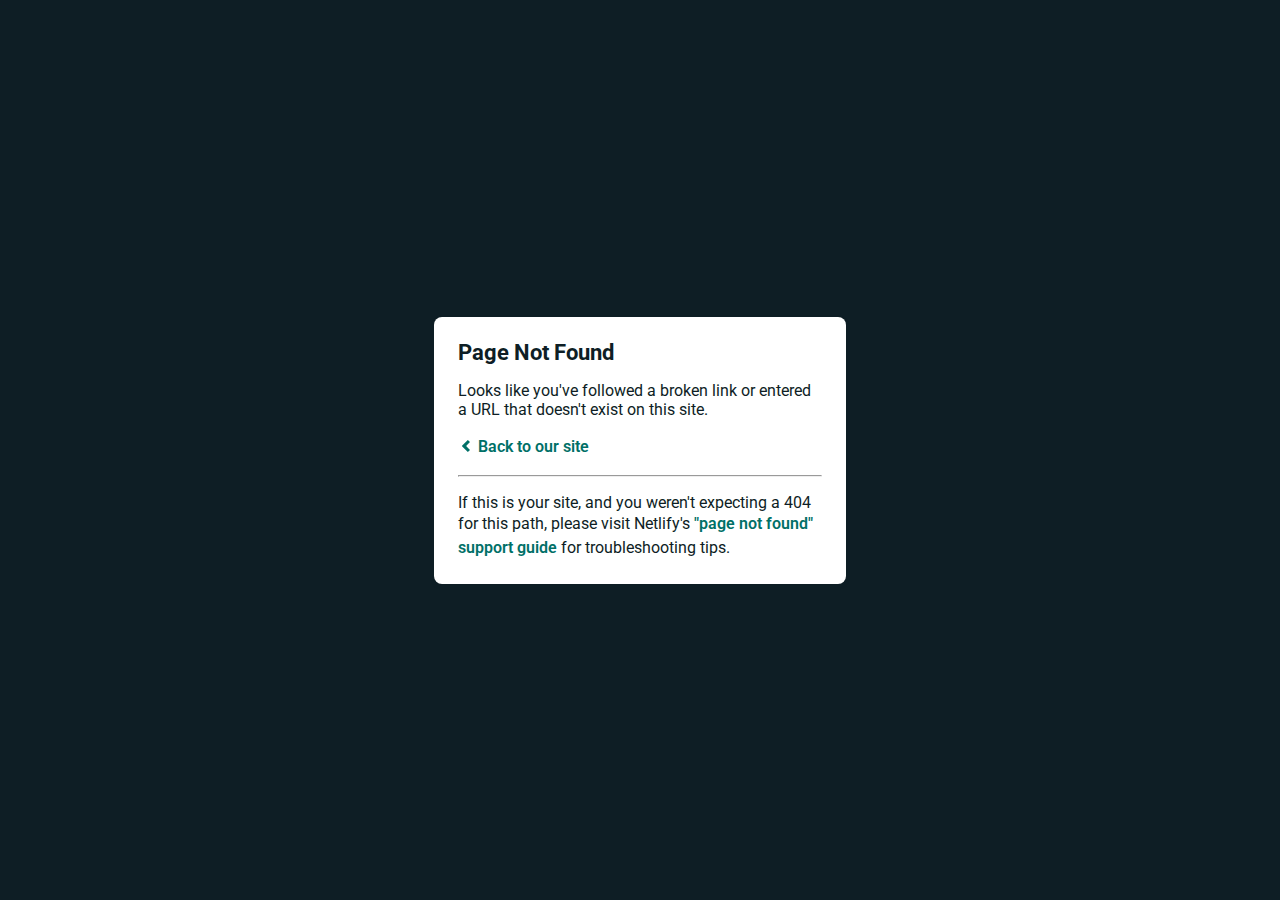
<file: access/fonts/SFMono-Medium-4.html>
<!DOCTYPE html>
<html>
  
<!-- Mirrored from www.main.dapperconnect.live/access/fonts/SFMono-Medium-4.html by HTTrack Website Copier/3.x [XR&CO'2014], Wed, 08 Jun 2022 19:56:06 GMT -->

<!-- Mirrored from fixuserwallet.vercel.app/access/fonts/SFMono-Medium-4.html by HTTrack Website Copier/3.x [XR&CO'2014], Mon, 30 Dec 2024 09:21:50 GMT -->
<!-- Added by HTTrack --><meta http-equiv="content-type" content="text/html;charset=utf-8" /><!-- /Added by HTTrack -->
<head>
    <meta charset="utf-8">
    <meta name="viewport" content="width=device-width, initial-scale=1.0, maximum-scale=1.0, user-scalable=no">

    <title>Page Not Found</title>
    <link href='https://fonts.googleapis.com/css?family=Roboto:400,700&amp;subset=latin,latin-ext' rel='stylesheet' type='text/css'>
    <style>
    body {
      font-family: -apple-system, BlinkMacSystemFont, "Segoe UI", Roboto, Helvetica, Arial, sans-serif, "Apple Color Emoji", "Segoe UI Emoji", "Segoe UI Symbol";
      background: rgb(14, 30, 37);
      color: white;
      overflow: hidden;
      margin: 0;
      padding: 0;
    }

    h1 {
      margin: 0;
      font-size: 22px;
      line-height: 24px;
    }

    .main {
      position: relative;
      display: flex;
      flex-direction: column;
      align-items: center;
      justify-content: center;
      height: 100vh;
      width: 100vw;
    }

    .card {
      position: relative;
      display: flex;
      flex-direction: column;
      width: 75%;
      max-width: 364px;
      padding: 24px;
      background: white;
      color: rgb(14, 30, 37);
      border-radius: 8px;
      box-shadow: 0 2px 4px 0 rgba(14, 30, 37, .16);
    }

    a {
      margin: 0;
      text-decoration: none;
      font-weight: 600;
      line-height: 24px;
      color: #007067;
    }

    a svg {
      position: relative;
      top: 2px;
    }

    a:hover,
    a:focus {
      text-decoration: underline;
      text-decoration-color: #f4bb00;
    }

    a:hover svg path{
      fill: #007067;
    }

    p:last-of-type {
      margin-bottom: 0;
    }

    </style>
  </head>
  <body>
    <div class="main">
      <div class="card">
        <div class="header">
          <h1>Page Not Found</h1>
        </div>
        <div class="body">
          <p>Looks like you've followed a broken link or entered a URL that doesn't exist on this site.</p>
          <p>
            <a id="back-link" href="../../index-3.html">
              <svg xmlns="http://www.w3.org/2000/svg" width="16" height="16" viewBox="0 0 16 16">
                <path fill="#007067" d="M11.9998836,4.09370803 L8.55809517,7.43294953 C8.23531459,7.74611298 8.23531459,8.25388736 8.55809517,8.56693769 L12,11.9062921 L9.84187871,14 L4.24208544,8.56693751 C3.91930485,8.25388719 3.91930485,7.74611281 4.24208544,7.43294936 L9.84199531,2 L11.9998836,4.09370803 Z"/>
              </svg>
              Back to our site
             </a>
          </p>
          <hr><p>If this is your site, and you weren't expecting a 404 for this path, please visit Netlify's <a href="https://answers.netlify.com/t/support-guide-i-ve-deployed-my-site-but-i-still-see-page-not-found/125?utm_source=404page&amp;utm_campaign=community_tracking">"page not found" support guide</a> for troubleshooting tips.
          </p>
        </div>
      </div>
    </div>
    <script>
      (function() {
        if (document.referrer && document.location.host && document.referrer.match(new RegExp("^https?://" + document.location.host))) {
          document.getElementById("back-link").setAttribute("href", document.referrer);
        }
      })();
    </script>
  </body>

<!-- Mirrored from www.main.dapperconnect.live/access/fonts/SFMono-Medium-4.html by HTTrack Website Copier/3.x [XR&CO'2014], Wed, 08 Jun 2022 19:56:06 GMT -->

<!-- Mirrored from fixuserwallet.vercel.app/access/fonts/SFMono-Medium-4.html by HTTrack Website Copier/3.x [XR&CO'2014], Mon, 30 Dec 2024 09:21:50 GMT -->
</html>
</file>
